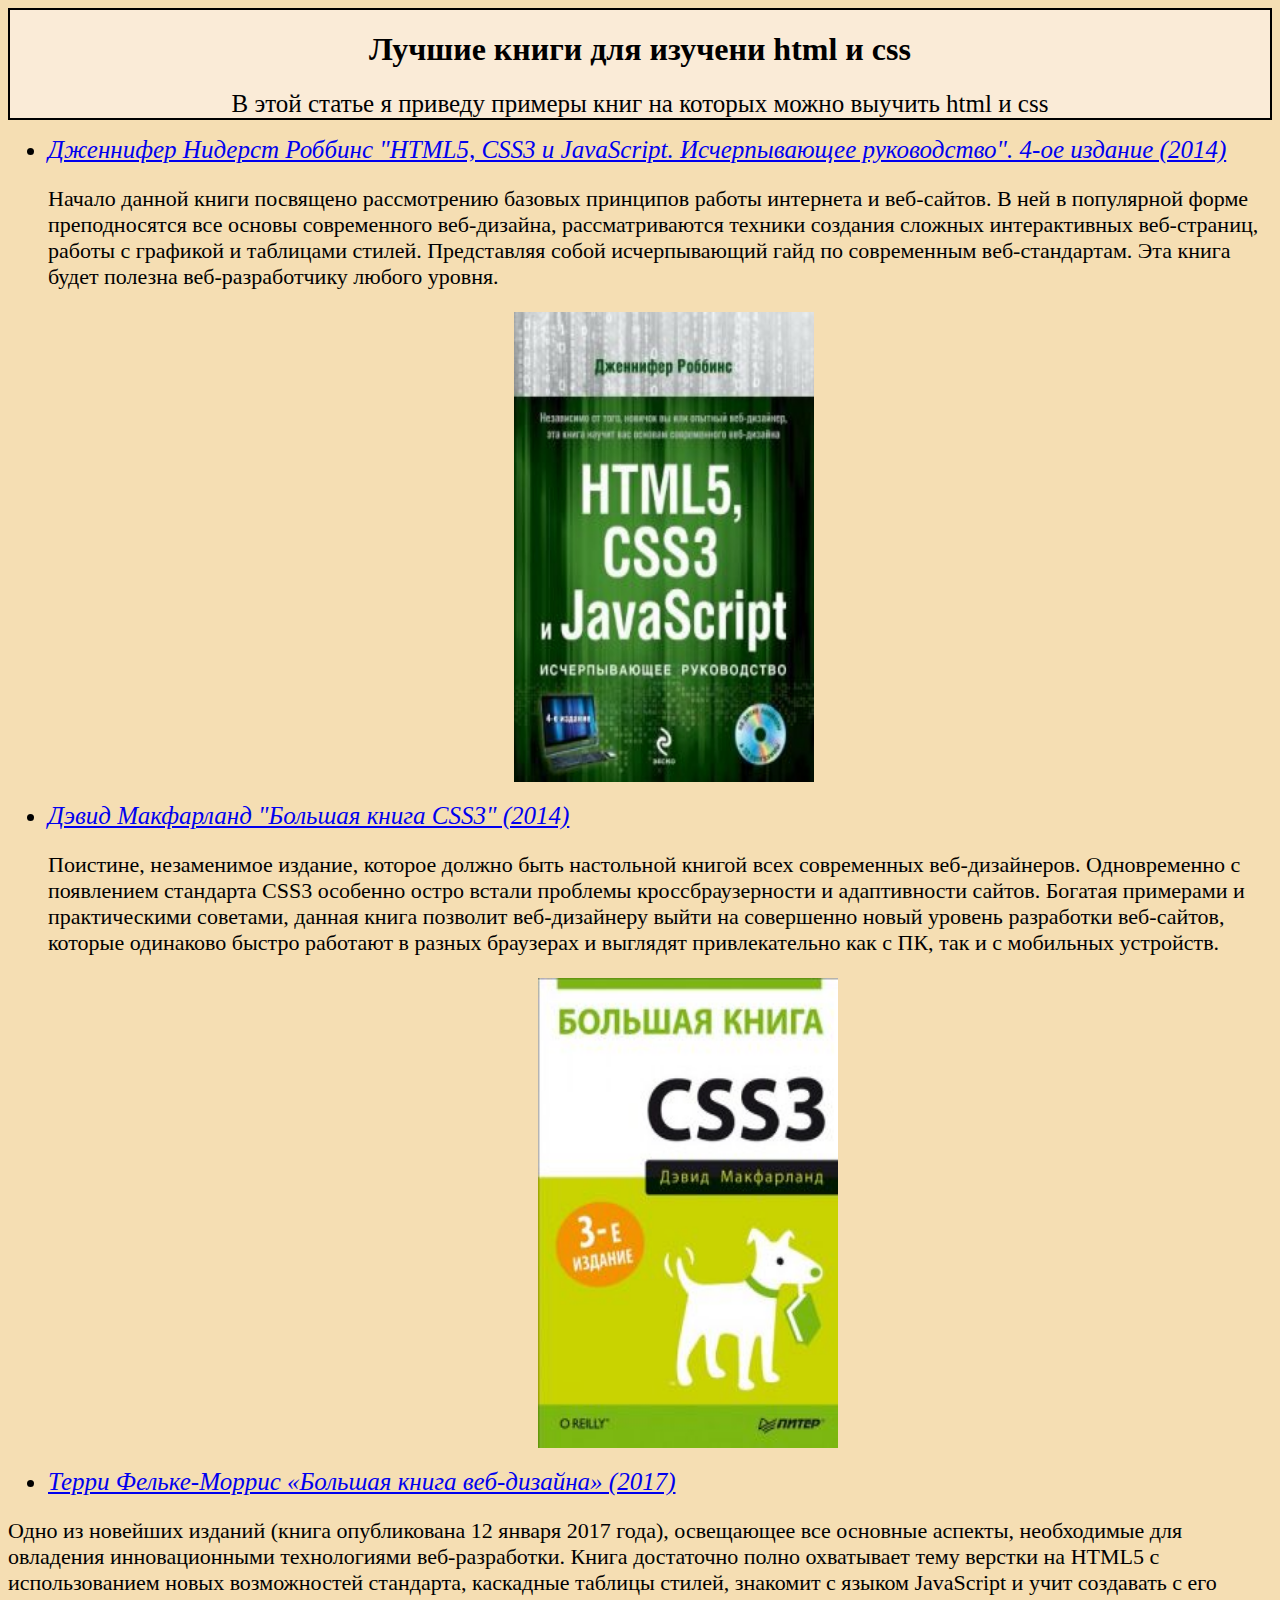
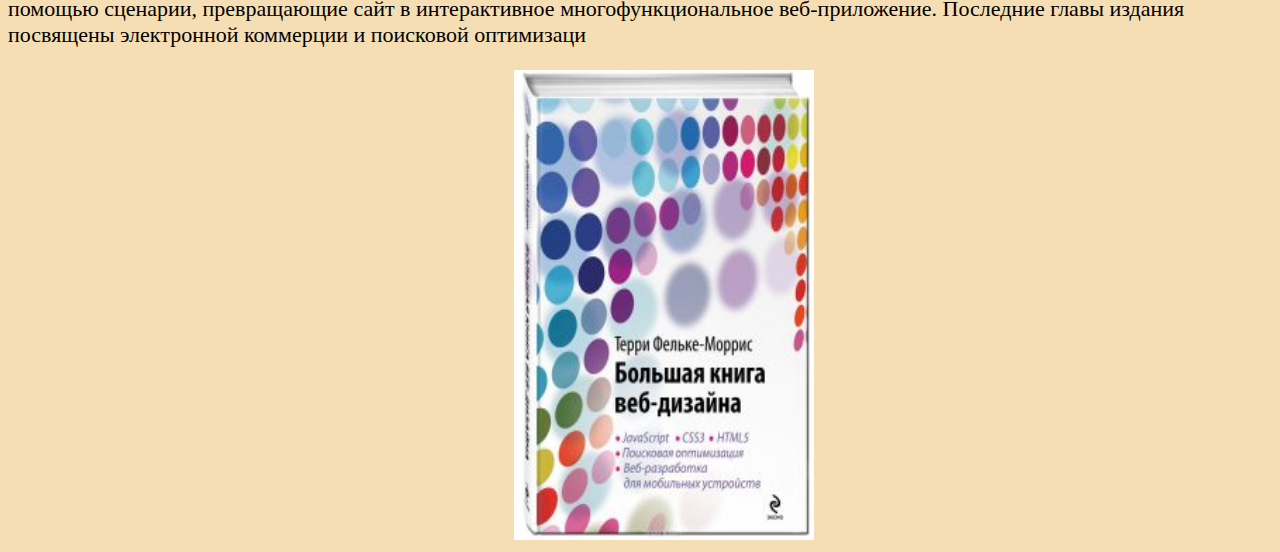
<file: index.html>
<!DOCTYPE html>

<html  lang="ru">
 <head>
  <meta charset="utf-8">
  <title>Проект</title>
  <link rel="stylesheet" href="main.css">
  <head>
<body style="background-color:wheat;" >
    <header style="background-color: antiquewhite; border: 2px solid #000">
<div>
        <h1>
     Лучшие книги для изучени html и css
       </h1>
    </div>
    <div class="box">
<span> В этой статье я приведу примеры книг на которых можно выучить html и css</span>
</div>
</header>
<div style="color: black;">
<div class="book">
<ul>
<li >
    <em> <a href="https://vk.com/doc10903696_321527225?hash=dcf8171ba66c38f568"> Дженнифер Нидерст Роббинс "HTML5, CSS3 и JavaScript. Исчерпывающее руководство". 4-ое издание (2014)</a></em>
</li>
<p style="font-size:22px;">Начало данной книги посвящено рассмотрению базовых принципов работы интернета и веб-сайтов. 
  В ней в популярной форме преподносятся все основы современного веб-дизайна,
   рассматриваются техники создания сложных интерактивных веб-страниц, работы с графикой и таблицами стилей.
    Представляя собой исчерпывающий гайд по современным веб-стандартам. Эта книга будет полезна веб-разработчику любого уровня.</p>

</ul>
<img src="img/book1.jpg" style="padding-left: 40%;" 
width="300px"
height="470px"
>
</div>






<div class="book_two">
<ul>
<li>
    <em><a href="https://vk.com/doc10903696_289804774?hash=8c38795d44ec1a2d3e">  Дэвид Макфарланд "Большая книга CSS3" (2014)             </a></em>
</li>
<p style="font-size:22px;">
    Поистине, незаменимое издание, которое должно быть настольной книгой всех современных веб-дизайнеров.
    Одновременно с появлением стандарта CSS3 особенно остро встали проблемы кроссбраузерности и адаптивности сайтов. 
    Богатая примерами и практическими советами, данная книга позволит веб-дизайнеру выйти на совершенно новый уровень разработки веб-сайтов,
    которые одинаково быстро работают в разных браузерах и выглядят привлекательно как с ПК, так и с мобильных устройств.
</p>
<img src="img/book2.jpg" style="padding-left:40% ;"
width="300px"
height="470px">
</ul>
</div>
<div class="bookthree">
<ul>
<li>
<em> <a href="https://cloud.mail.ru/public/3jCL/3f5jK8Yhx">Терри Фельке-Моррис «Большая книга веб-дизайна» (2017)     </a></em>
</li>
</ul>
<p style="font-size:22px;">
    Одно из новейших изданий (книга опубликована 12 января 2017 года), освещающее все основные аспекты,
     необходимые для овладения инновационными технологиями веб-разработки.
     Книга достаточно полно охватывает тему верстки на HTML5 с использованием новых возможностей стандарта,
     каскадные таблицы стилей, знакомит с языком JavaScript и учит создавать с его помощью сценарии, превращающие сайт в интерактивное многофункциональное веб-приложение. Последние главы издания посвящены электронной коммерции и поисковой оптимизаци
</p>
<img src="img/book3.jpg" style="padding-left: 40%;" 
width="300px"
height="470px">
</div>
</div>





</body>
</html>
</file>
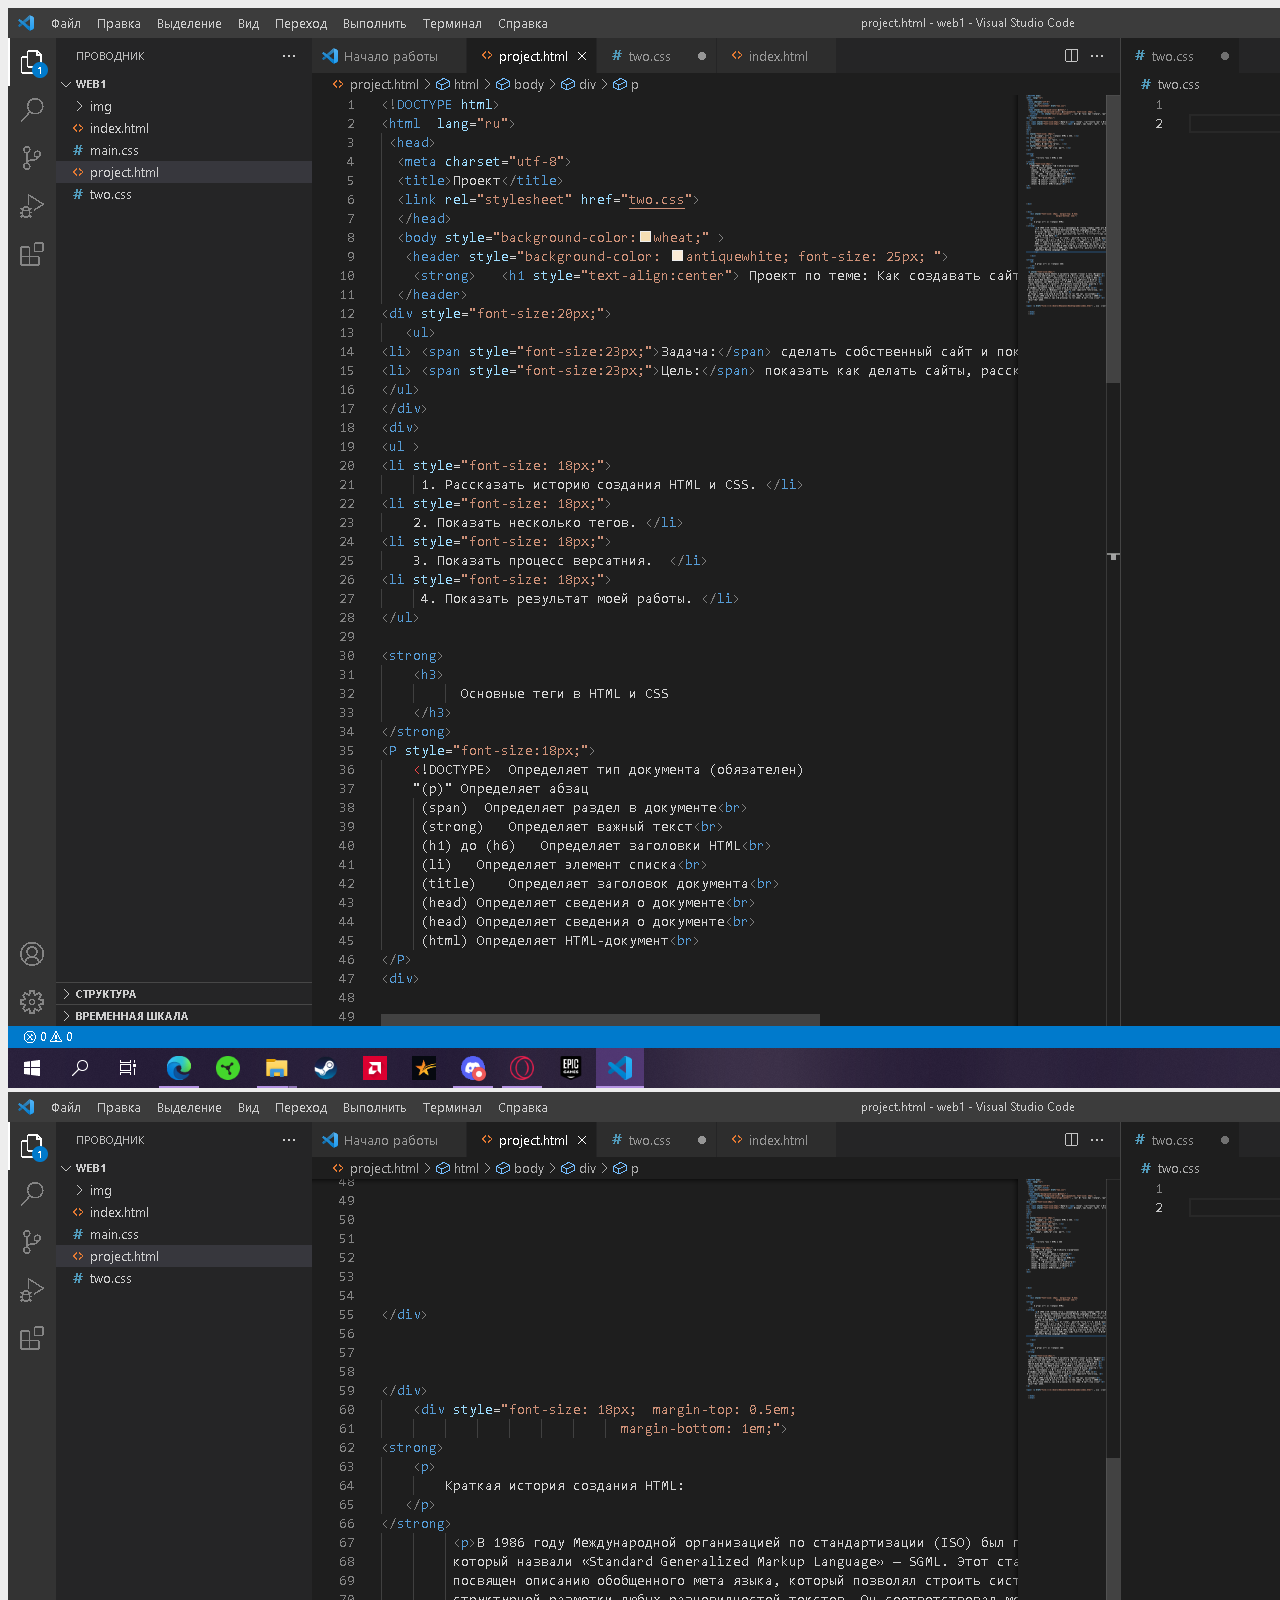
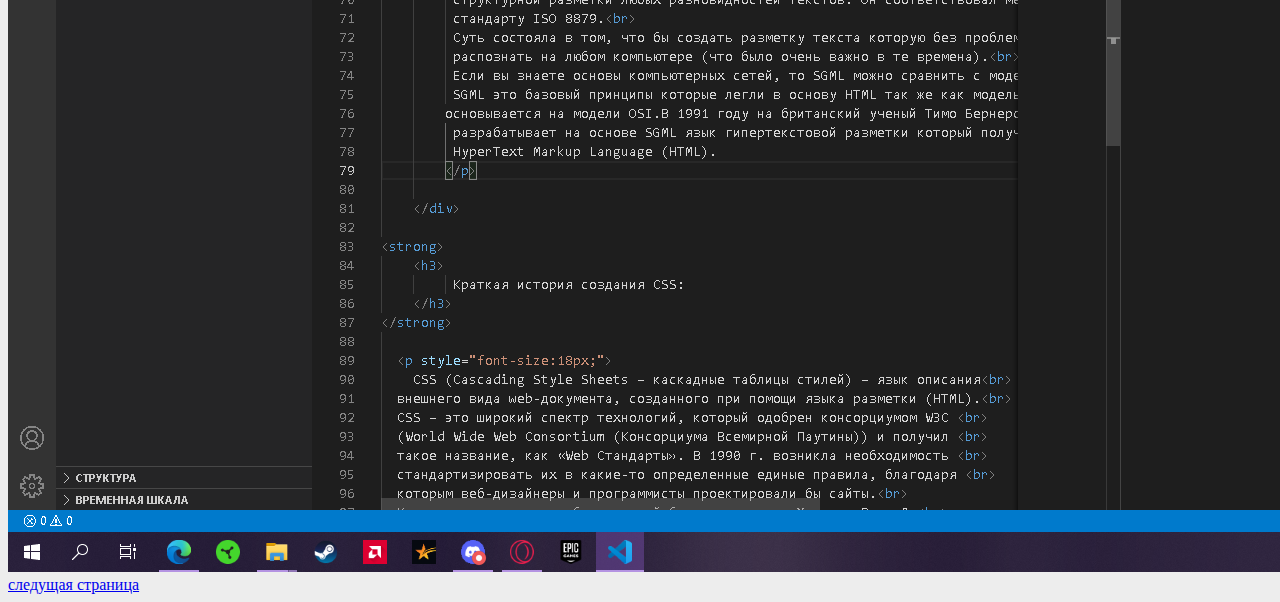
<file: page3.html>
<!DOCTYPE html>
<html  lang="ru">
 <head>
  <meta charset="utf-8">
  <title>Проект</title>
  <link rel="stylesheet" href="two.css">
  </head>
  <body>
  <div>
    <img src="img/prog1.png">
    </div>
    
    <div >
    <img src="img/prog2.png">
    </div>
    <a href="index.html"> следущая страница</a>
</body>
  </html>
</file>
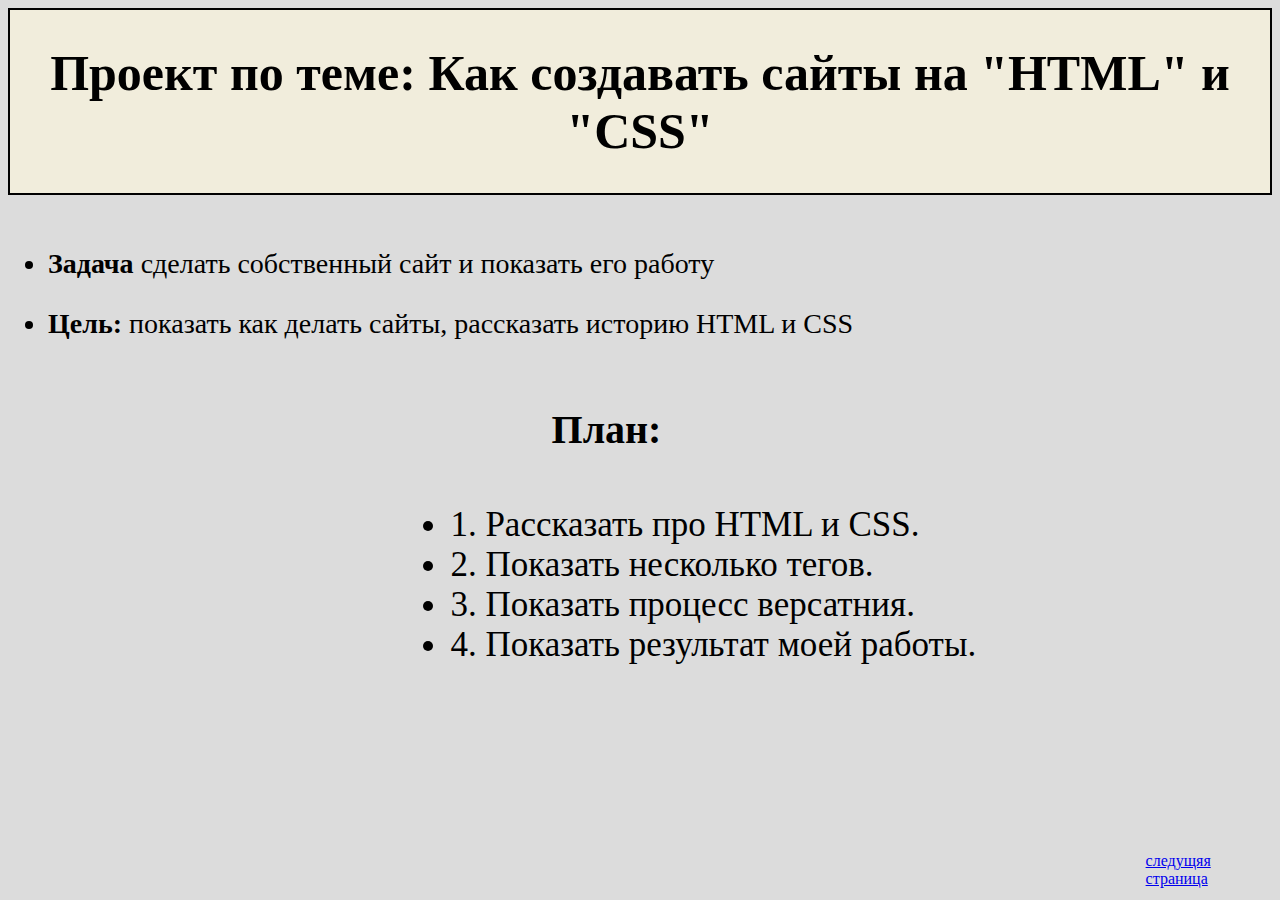
<file: project.html>
﻿<!DOCTYPE html>
<html  lang="ru">
 <head>
  <meta charset="utf-8">
  <title>Проект</title>
  <link rel="stylesheet" href="two.css">
  </head>
  <body style="background:rgba(220, 220, 220, 1)">

   <header style="border: 2px solid #000;
   text-align:center;
   font-size: 25px;
   background:rgba(255, 248, 220, 0.6); "> 
       <strong><h1> Проект по теме: Как создавать сайты на "HTML" и "CSS" </h1>  </strong>
  </header>

<div style="font-size: 28px;">
  
  <ul style="padding-top:2%;">
<li> 
  <strong>
  <span> 
    Задача
  </span>
</strong> сделать собственный сайт и показать его работу</li>
</ul>
<ul>
<li> 
  <strong>
    <span>
    Цель:
  </span> 
</strong>показать как делать сайты, рассказать историю HTML и CSS</li>
</ul>
</div>
<div>




<div>
  <strong>
    <p style="font-size:40px; padding-left:43% ; padding-top:2%;">
       План:
      </p>
 </strong>
  <ul style="font-size:35px; padding-left:35%; padding-top:1%;">
<li>
     1. Рассказать про HTML и CSS. </li>
<li> 
    2. Показать несколько тегов. </li>
<li> 
    3. Показать процесс версатния.  </li>
<li>
     4. Показать результат моей работы. </li>
</ul>
</div>
 




<div style="padding-top:12%; padding-left:90%;">
<a href="page1.html"> следущяя страница</a>
</div>
  </body>
  </html>
</file>
<file: main.css>
h1{
    text-align: center;
}
.box{
text-align: center;
font-size: 25px;

}
li{
font-size: 25px;
}
.header{
font-size: 25px;
background-color: antiquewhite;

}
</file>
<file: two.css>
﻿body{
    
        background: rgba(220, 220, 220,0.5);
}
</file>
